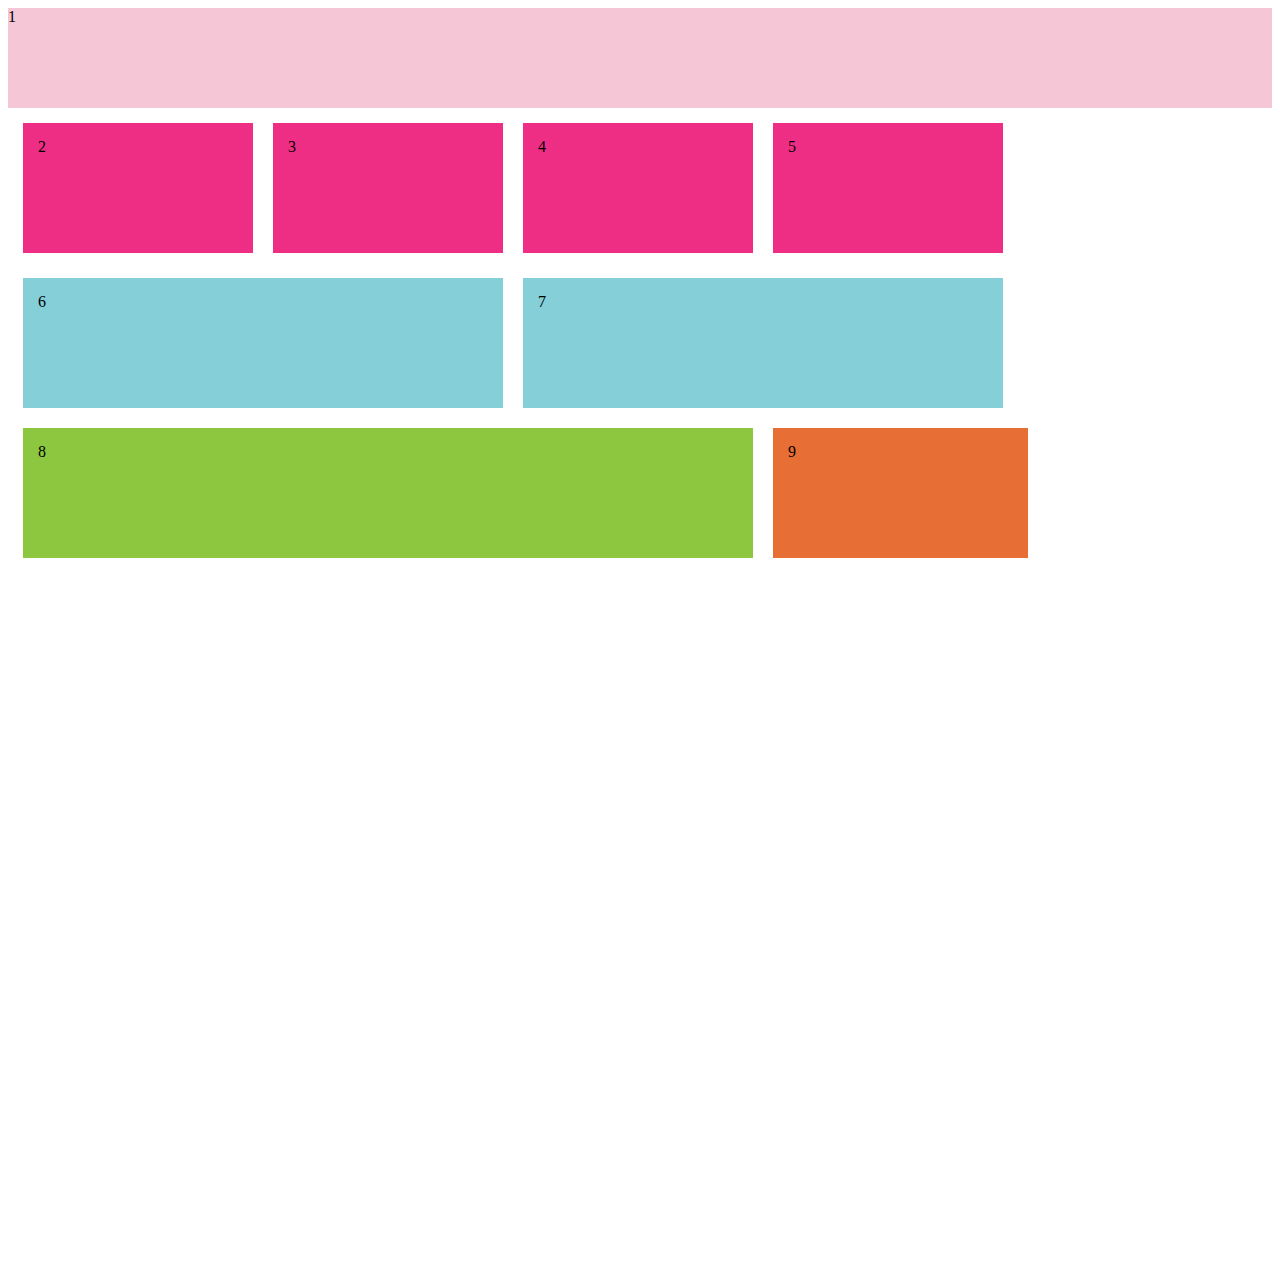
<file: week5/pausep11/Index.html>
<!DOCTYPE html>
<html>
    <head>
        <link rel="stylesheet" href="stylez.css">
    </head>
   
  <body> 
   
    <div class="wrapper">
        <div class="item">1</div>
         <div class="item1">2</div>
        <div class="item2" >3</div>
        <div class="item3">4</div>
        <div class="item4">5</div>
        <div class="item5">6</div>
        <div class="item6">7</div>
        <div class="item7">8</div>
        <div class="item8">9</div>
    </div>
</body>
</html>
</file>
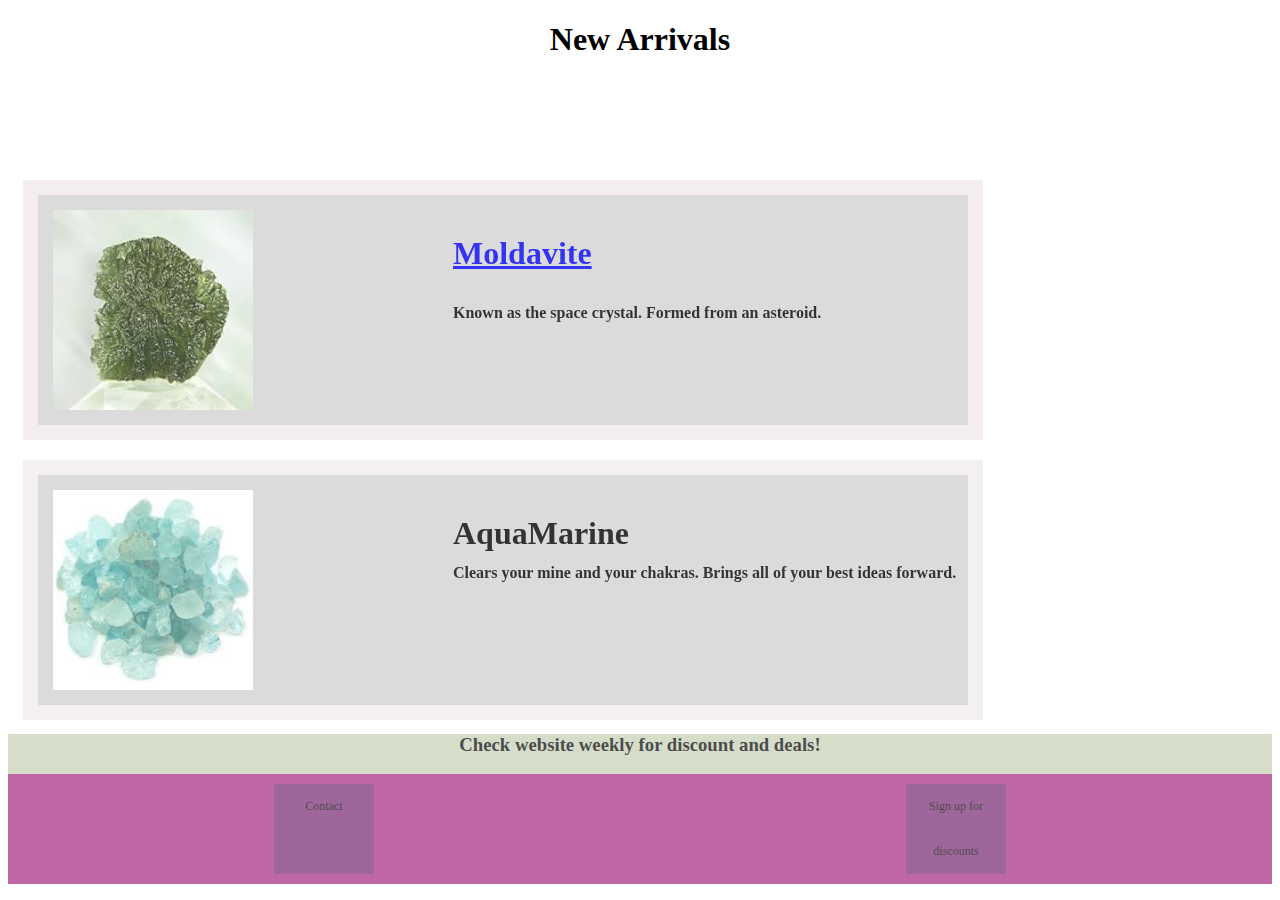
<file: week6/website/positioning.html>
<!DOCTYPE html>
<html>
    <head>
        <link rel="stylesheet" href="index.css">
    </head>
  <body>
 <h1 class="omg"> <header>New Arrivals</header></h1>
<div class="div2">
    <img  src="[data-uri]" width="200px" />
<h1 class="line"><a href="moldi.html">Moldavite</a></h1>
<h4 class="linetwo"> Known as the space crystal. Formed from an asteroid.</h4>

</div>
<div class="div3">
    <img src="[data-uri]" width=200px/>
<h1 class="rainbow">AquaMarine</h1>
<h4 class="rainbow2">Clears your mine and your chakras. Brings all of your best ideas forward.</H4>
    </div>

    <footer>
       <div> <h3>Check website weekly for discount and deals!</h3>
        <div class="flex-container">
            <div>Contact</div>
            <div>Sign up for discounts</div>
    </div>

    </footer>
    </body>
    </html>
</file>
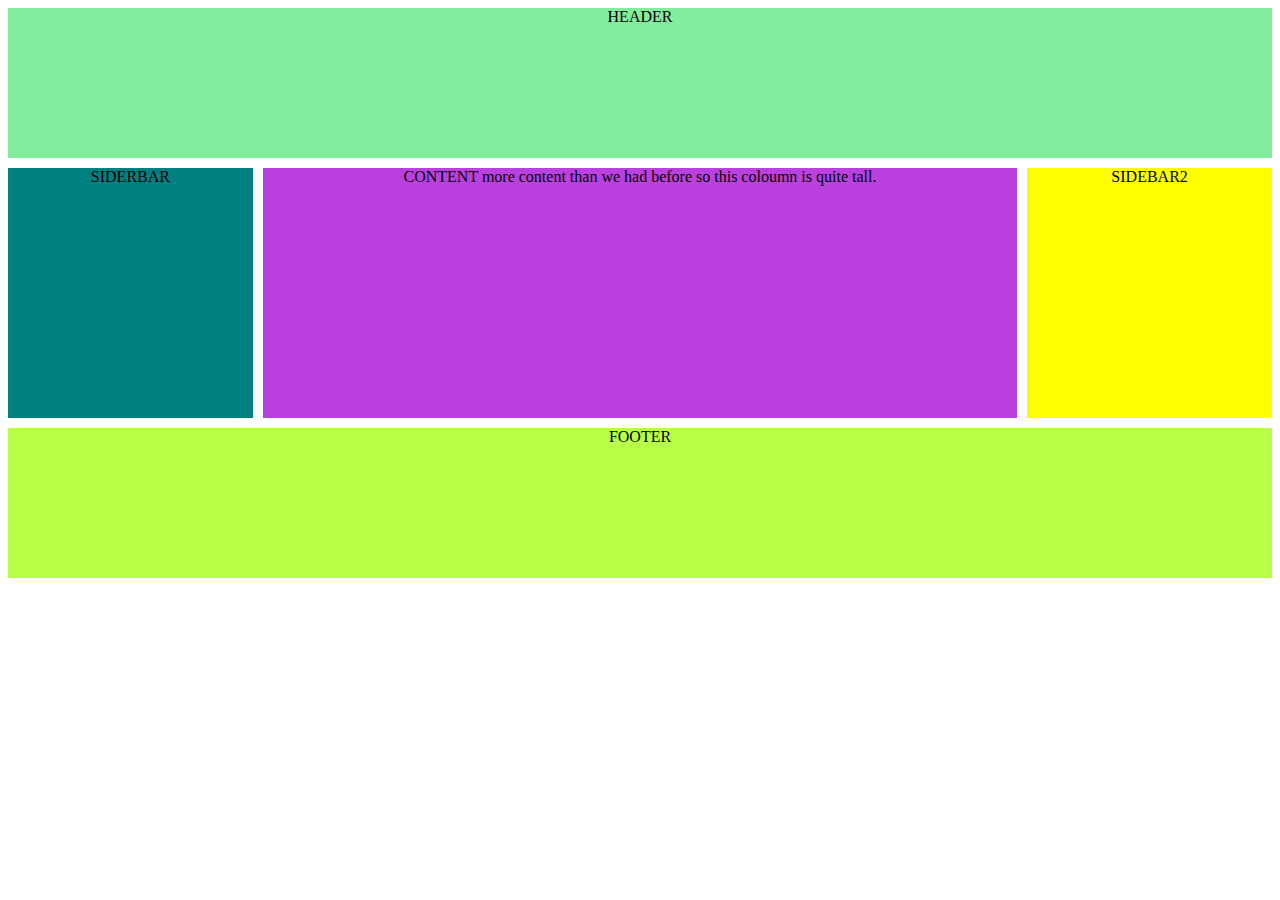
<file: week5/pausep11/week5.2/queries.html>
<!DOCTYPE html>
<html>
    <head>
        <link rel="stylesheet" href="styles2.css">


    </head>
    <body>
        <div id="grid-container">
            <header> HEADER </header>
            <sidebar>
                SIDERBAR

            </sidebar>
            <content>
                CONTENT more content than we had before so this coloumn is quite tall.

            </content>
            <sidebar2>
                SIDEBAR2

            </sidebar2>
            <footer>
                FOOTER

            </footer>





        </div>






    </body>






















</html>
</file>
<file: week5/pausep11/stylez.css>
@media (min-width: 768px){


.item{  
    box-sizing: border-box;
   background-color:#F5C6D6 ;
    border: white 4px;
    height: 100px;

}
.item1 {
   
    background-color:#EE2E84 ;
    height: 100px;
    width: 200px;
  border: 15px white;
    padding: 15px;
    margin: 15px; 
    position: relative;

}

.item2 {
     background-color:#EE2E84 ;
    border:4px white;
    height: 100px;
    width: 200px;
    padding: 15px;
    margin: 15px; 
    position: relative;
    left: 250px;
    bottom:145px;
}
.item3{
   background-color:#EE2E84 ;
    border:4px white;
    height: 100px;
    width: 200px;
    height: 100px;
    width: 200px;
    padding: 15px;
    margin: 15px; 
    position: relative;
    left: 500px;
    bottom:290px;
    


    
}
.item4 {
background-color:#EE2E84 ;
    border:4px white; 
    height: 100px;
    width:200px;
    padding: 15px;
    margin: 15px; 
    position: relative;
    left: 750px;
     bottom:435px;


}
.item5 {
    
 background-color:#85CFD8 ;
    border:4px white ;
    height: 100px;
    width: 450px;
    padding: 15px;
    margin: 15px; 
    position: relative;
    bottom: 425px;
    
   
}
.item6 {
    
    background-color:#85CFD8 ;
    border:4px white ;
    height: 100px;
    width: 450px;
    padding: 15px;
    margin: 15px; 
    position: relative;
    left: 500px;
    bottom:570px;
}
.item7{ 
    background-color:#8DC63F ;
    border: 4px white;
    height: 100px;
    width: 700px;
     padding: 15px;
    margin: 15px;
    padding: 15px;
    margin: 15px; 
    position: relative;
     bottom:565px;
    45
    

}
.item8 {

    background-color:#E76E34 ;
    border: 4px white;
    height: 100px;
    width: 225px;
    padding: 15px;
    margin: 15px; 
    position: relative;
    left: 750px;
    bottom:710px;


}
}
@media (max-width:768px) {
    .item{  
        background-color:#F5C6D6 ;
        border: white 4px;
        height: 70px;
    
    }
    .item1 {
       
        background-color:#EE2E84 ;
        height: 70px;

      border: 4px white;
        padding: 15px;
        margin: 15px; 
        
    
    }
    
    .item2 {
         background-color:#EE2E84 ;
        border:4px white;
        height: 70px;
        padding:15px;
        margin: 15px; 
       
    }
    .item3{
       background-color:#EE2E84 ;
        border:4px white;
        height: 70px;
 padding: 15px;
        margin: 15px; 
      
        
    
    
        
    }
    .item4 {
    background-color:#EE2E84 ;
        border:4px white; 
        height: 70px;
        
        padding: 15px;
        margin: 15px; 
      ;
    
    
    }
    .item5 {
        
     background-color:#85CFD8 ;
        border:4px white ;
        height: 75px;
    
        padding: 15px;
        margin: 15px; 
        ;
        
       
    }
    .item6 {
        
        background-color:#85CFD8 ;
        border:4px white ;
        height: 70px;
    
        padding: 15px;
        margin: 15px; 
        
    }
    .item7{ 
        background-color:#8DC63F ;
        border: 4px white;
        height: 70px;
    
         padding: 15px;
        margin: 15px;
        padding: 15px;
        margin: 15px; 
      
        
    
    }
    .item8 {
    
        background-color:#E76E34 ;
        border: 4px white;
        height: 70px;
padding: 15px;
        margin: 15px; 
    
    
    
    }




}
</file>
<file: week6/website/index.css>
body  {
    background-image: url("https://www.hdwallpapers.in/download/mystic_tree_sunset-HD.jpg");

  }
  .omg {
      text-align: center;
     
  }

h4 {
    border: 5px greenyellow;
   
}
.div2

{
    opacity: .8;
    background-color: rgb(211, 211, 211);
    width:900px;
    height:200px ;
    border: 15px solid rgb(240, 233, 238);
    padding: 15px;
    margin: 15px;
    position: relative;
    top: 100px;
}
.line {
    position: relative;
    left: 400px;
    bottom: 200px;
}
.linetwo {
    position: relative;
    left: 400px;
    bottom:190px;
}
.linethree{
    position: relative;
    left: 400px;
    bottom: 150px;
}
.div3 {
    opacity: .8;
    background-color: rgb(211, 211, 211);
    width: 900px;
    height:200px ;
    border: 15px solid rgb(241, 236, 240);
    padding: 15px;
    margin: 15px; 
    position: relative;
    top: 105px;
}
.rainbow {
    position: relative;
    left: 400px;
    bottom:200px;
}
.rainbow2 {
    position: relative;
    left: 400px;
    bottom: 210px
}
.rainbow3  {
    position:relative;
    left: 400px;
    bottom:160px;
}
.flex-container {
    display: flex;
    justify-content: space-around;
    background-color: rgb(167, 38, 128);
  }
  
  .flex-container > div {
    background-color: rgb(119, 38, 115);
 width: 100px;
    margin: 10px;
    text-align: center;
    line-height: 45px;
    font-size: 12px;
  }
  footer {
      opacity: .7;
      position: relative;
      top:100px;
     background-color: rgb(198, 209, 181);
    grid-column: 1/6;
    height: 150px;
    text-align-last: center;}
     table, th, td {
        border: 5px solid black;
font-size: large;
font-style: italic;
font-family: sacramento;.one}
</file>
<file: week5/pausep11/week5.2/styles2.css>
@media (max-width:550px){


    #grid-container {
        display: grid;
        grid-template-columns: repeat(5,1fr);
        grid-gap: 10px;
    } 
header {
    background-color: violet;
    text-align-last: center;
    grid-column: 1/6;
    height: 100px;
}
sidebar {
    background-color: teal;
    text-align-last: center;
    grid-column: 1/6;
    height: 100px;
    
   
}
content {
    background-color: turquoise;
    text-align-last: center;
    grid-column: 1/6; 
    height: 125px;
}
sidebar2 {
    background-color: yellow;
    grid-column: 1/6;
    text-align-last: center;
    height: 100px;
}
footer {
    background-color: tomato;
    grid-column: 1/6;
    height: 100px;
    text-align-last: center;
}
}

@media only screen and (min-width:550px){

    #grid-container {
        display: grid;
        grid-template-columns: repeat(5,1fr);
        grid-gap: 10px;
    }


header {
    background-color: rgb(130, 238, 157);
    text-align-last: center;
    grid-column: 1/6;
    height: 100px;
}
sidebar {
    background-color: teal;
    text-align-last: center;
    grid-column: 1/3;
    height: 200px;
    
   
}
content {
    background-color: rgb(187, 64, 224);
    text-align-last: center;
    grid-column: 3/6; 
    height: 200px;
}
sidebar2 {
    background-color: yellow;
    grid-column: 1/6;
    text-align-last: center;
    height: 100px;
}
footer {
    background-color: rgb(255, 71, 71);
    grid-column: 1/6;
    height: 100px;
    text-align-last: center;
}
}


@media only screen and (min-width:900px){

    #grid-container {
        display: grid;
        grid-template-columns: repeat(5,1fr);
        grid-gap: 10px;
    }


header {
    background-color: rgb(130, 238, 157);
    text-align-last: center;
    grid-column: 1/6;
    height: 150px;
}
sidebar {
    background-color: teal;
    text-align-last: center;
    grid-column: 1/1;
    height: 250px;
    
   
}
content {
    background-color: rgb(187, 64, 224);
    text-align-last: center;
    grid-column: 2/5; 
    height: 250px;
}
sidebar2 {
    background-color: yellow;
    grid-column: 5/6;
    text-align-last: center;
    height: 250px;
}
footer {
    background-color: rgb(184, 255, 71);
    grid-column: 1/6;
    height: 150px;
    text-align-last: center;
}
}
</file>
